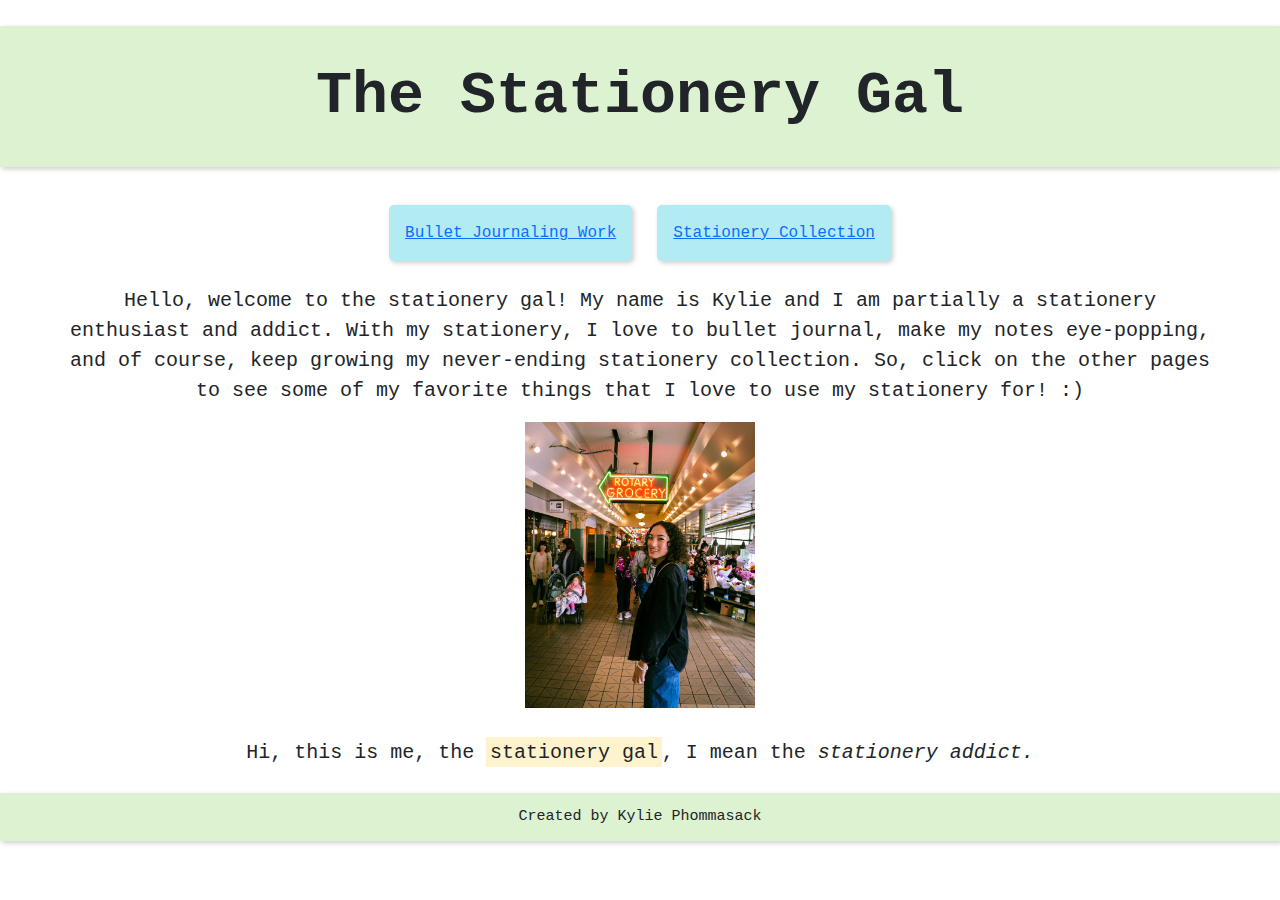
<file: index.html>
<!DOCTYPE html>
<html lang="en-US">

<head>
  <meta charset="UTF-8">
  <title>Homepage</title>
  <meta name="viewport" content="width=device-width, initial-scale=1.0">
  <link href="bootstrap-5.3.3-dist/css/bootstrap.min.css" rel="stylesheet">
  <link type="text/css" rel="stylesheet" href="style.css">
  <link href="https://cdn.jsdelivr.net/npm/bootstrap@5.3.0-alpha1/dist/css/bootstrap.min.css" rel="stylesheet">
</head>

<body>
  <header class="text-center" style="background-color:#DDF2D1" tabindex="1">
    The Stationery Gal
  </header>

   <nav id="nav" class="text-center">
      <a href="bulletjournaling.html" tabindex="2">Bullet Journaling Work</a>
      <a href="stationery.html" tabindex="3">Stationery Collection</a>
  </nav>

  <main id="summary" tabindex="4">
    <p>
      Hello, welcome to the stationery gal! My name is Kylie and I am partially a stationery enthusiast 
      and addict. With my stationery, I love to bullet journal, make my notes eye-popping, and of course,
      keep growing my never-ending stationery collection. So, click on the other pages to see some of my favorite
      things that I love to use my stationery for! :)
    </p>
    <img id="aboutMeImage" alt="A picture of Kylie standing at Pike Place Market." src="/Images/KylieAboutMe.JPG" tabindex="5">
    <p>
      Hi, this is me, the <mark>stationery gal</mark>, I mean the 
      <span class="fst-italic">stationery addict.</span>
    </p>
  </main>

  <footer class="text-center" style="background-color:#DDF2D1" tabindex="6">
    Created by Kylie Phommasack
  </footer>

  <script>
    const buttons = document.querySelectorAll('a');
    buttons.forEach(button => {
      button.onmouseover = function() {
        button.style.backgroundColor = 'darkblue';
        button.style.color = 'white';           
      };
      button.onmouseout = function() {
        button.style.backgroundColor = '';       
        button.style.color = '';             
      };
    });
  </script>
  
  <script src="bootstrap-5.3.3-dist/js/bootstrap.bundle.min.js"></script> 
</body>

</html>
</file>
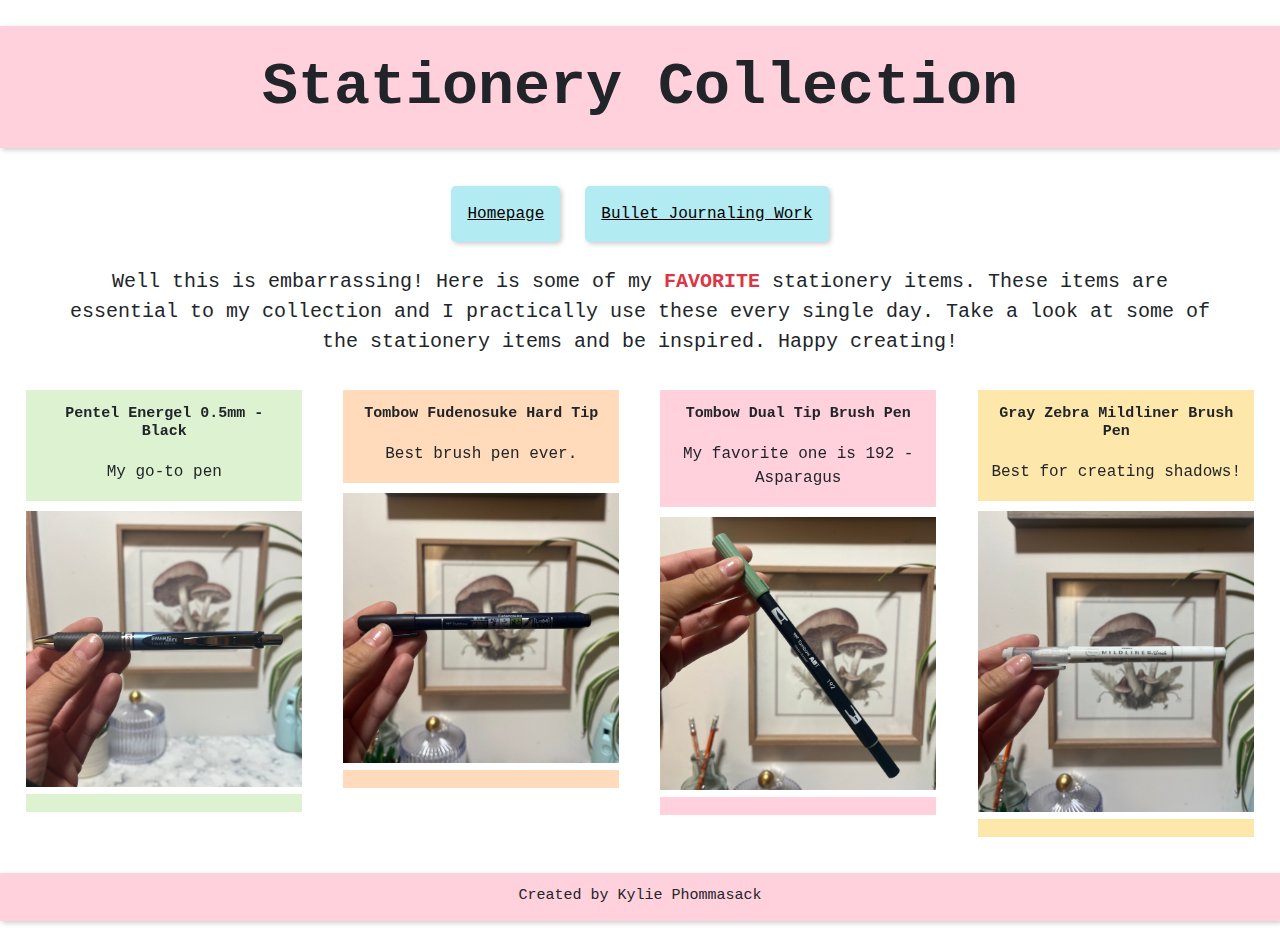
<file: stationery.html>
<!DOCTYPE html>
<html lang="en">

<head>
  <meta charset="UTF-8">
  <title>Stationery Collection</title>
  <link href="bootstrap-5.3.3-dist/css/bootstrap.min.css" rel="stylesheet">
  <meta name="viewport" content="width=device-width, initial-scale=1.0">
  <link type="text/css" rel="stylesheet" href="style.css">
</head>

<body>
  <div id="top">
    <header class="text-center py-3" style="background-color:#FFD1DC" tabindex="1">
      Stationery Collection
    </header>
    
    <nav id="nav" class="text-center">
      <a href="index.html" tabindex="2">Homepage</a>
      <a href="bulletjournaling.html" tabindex="3">Bullet Journaling Work</a>
    </nav>
    
    <div id="summary" tabindex="4">
      <p>Well this is embarrassing! Here is some of my <b class="text-danger">FAVORITE</b> stationery items. These 
        items are essential to my collection and I practically use these every single day.
        Take a look at some of the stationery items and be inspired. Happy creating!
      </p>
    </div>
  </div>

  <main id="container">
    <section class="bigBox" tabindex="5">
      <div class="box" style="background-color:#DDF2D1;">
        <h3 class="fw-bold text-center">Pentel Energel 0.5mm - Black</h3>
        <p class="text-center">My go-to pen</p>
      </div>
      <img src="/Images/PentelPen.jpg" alt="Displays the pentel pen." tabindex="6">
      <div class="box" style="background-color:#DDF2D1;">
        <p> </p>
      </div>
    </section>

    <section class="bigBox" tabindex="7">
      <div class="box" style="background-color:#FFDBBB;">
        <h3 class="fw-bold text-center">Tombow Fudenosuke Hard Tip</h3>
        <p class="text-center">Best brush pen ever.</p>
      </div>
      <img src="/Images/Fudenosuke.jpg" alt="Displays the tombow fudenosuke brush pen." tabindex="8">
      <div class="box" style="background-color:#FFDBBB;">
          <p> </p>
      </div>
    </section>

    <section class="bigBox" tabindex="9">
      <div class="box" style="background-color:#FFD1DC;">
        <h3 class="fw-bold text-center">Tombow Dual Tip Brush Pen</h3>
        <p class="text-center">My favorite one is 192 - Asparagus</p>
      </div>
      <img src="/Images/Asparagus.jpg" alt="Displays the tombow dual green (asparagus color) brush pen." tabindex="10">
      <div class="box" style="background-color:#FFD1DC;">
          <p> </p>
      </div>
    </section>

    <section class="bigBox" tabindex="11">
      <div class="box" style="background-color:#FEE7AA;">
        <h3 class="fw-bold text-center">Gray Zebra Mildliner Brush Pen</h3>
        <p class="text-center">Best for creating shadows!</p>
      </div>
      <img src="/Images/Mildliner.jpg" alt="Displays the gray zebra mildliner brush marker." tabindex="12">
      <div class="box" style="background-color:#FEE7AA;">
          <p> </p>
      </div>
    </section>
  </main>
  
  <footer class="text-center" style="background-color:#FFD1DC" tabindex="13">
    Created by Kylie Phommasack
  </footer>

  <script>
    const buttons = document.querySelectorAll('a');
    buttons.forEach(button => {
      button.onmouseover = function() {
        button.style.backgroundColor = 'darkblue';
        button.style.color = 'white';           
      };
      button.onmouseout = function() {
        button.style.backgroundColor = '';       
        button.style.color = '';             
      };
    });
  </script>
  
  <script src="bootstrap-5.3.3-dist/js/bootstrap.bundle.min.js"></script>
</body>

</html>
</file>
<file: style.css>
* {
  font-family: "Lucida Console", "Courier New", monospace;
}

#nav a:hover {
      background-color: darkblue;
      color: white;
}

.box {
  padding: 1px;
  margin-bottom: 10px;
  margin-top: 7px;
}

.bigBox {
  align-items: center;
  width: 22.5%;
  transition: transform 0.3s ease-in-out;
  will-change: transform;
}

.bigBox:hover {
  transform: scale(1.1);
}

#container,
#nav {
  display: flex;
  flex-wrap: wrap;
}

#container {
  justify-content: space-between;
  margin: 2%;
}

#nav {
  margin: 1%;
  justify-content: center;
}

a {
  border-radius: 5px;
  margin: 1%;
  background-color: #B3EBF2;
  color: black;
  padding: 1em;
  text-decoration: underline;
}

h3 {
  font-size: 15px;
  font-weight: bold;
  padding: 5%;
  margin: 0 0 2%;
}

h1 {
  font-size: 50px;
}

#aboutMeImage {
  width: 20%;
  display: block;
  margin-left: auto;
  margin-right: auto;
  margin-bottom: 1.5em;
}

#summary {
  margin: 0% 5% 0% 5%;
  font-size: 20px;
}

header {
  box-sizing: border-box;
  padding: 2%;
  margin: 2% 0 2%;
  font-size: 60px;
  font-weight: bold;
}

header,
footer,
a {
  box-shadow: 2px 2px 5px rgba(0, 0, 0, 0.2);
}

header,
footer,
#summary,
h1,
.box {
  text-align: center;
}

footer {
  box-sizing: border-box;
  padding: 1%;
  margin: 2% 0 2%;
  font-size: 15px;
}

img {
  width: 100%;
  height: auto;
}

@media(max-width: 700px) {
  div#top {
    flex-direction: column;
  }

  div#container {
    flex-direction: column;
    align-items: center;
    display: flex;
  }

  .bigBox {
    width: 100%;
    margin: 5px 0;
  }

  #top {
    order: 1;
  }

  #bigBox {
    order: 2;
  }
}

@media (min-width: 701px) and (max-width: 1024px) {
  .bigBox {
    width: 45%;
  }

  h1 {
    font-size: 40px;
  }
}

@media (min-width: 1025px) {
  .bigBox {
    width: 22.5%;
  }

  h1 {
    font-size: 50px;
  }
}
</file>
